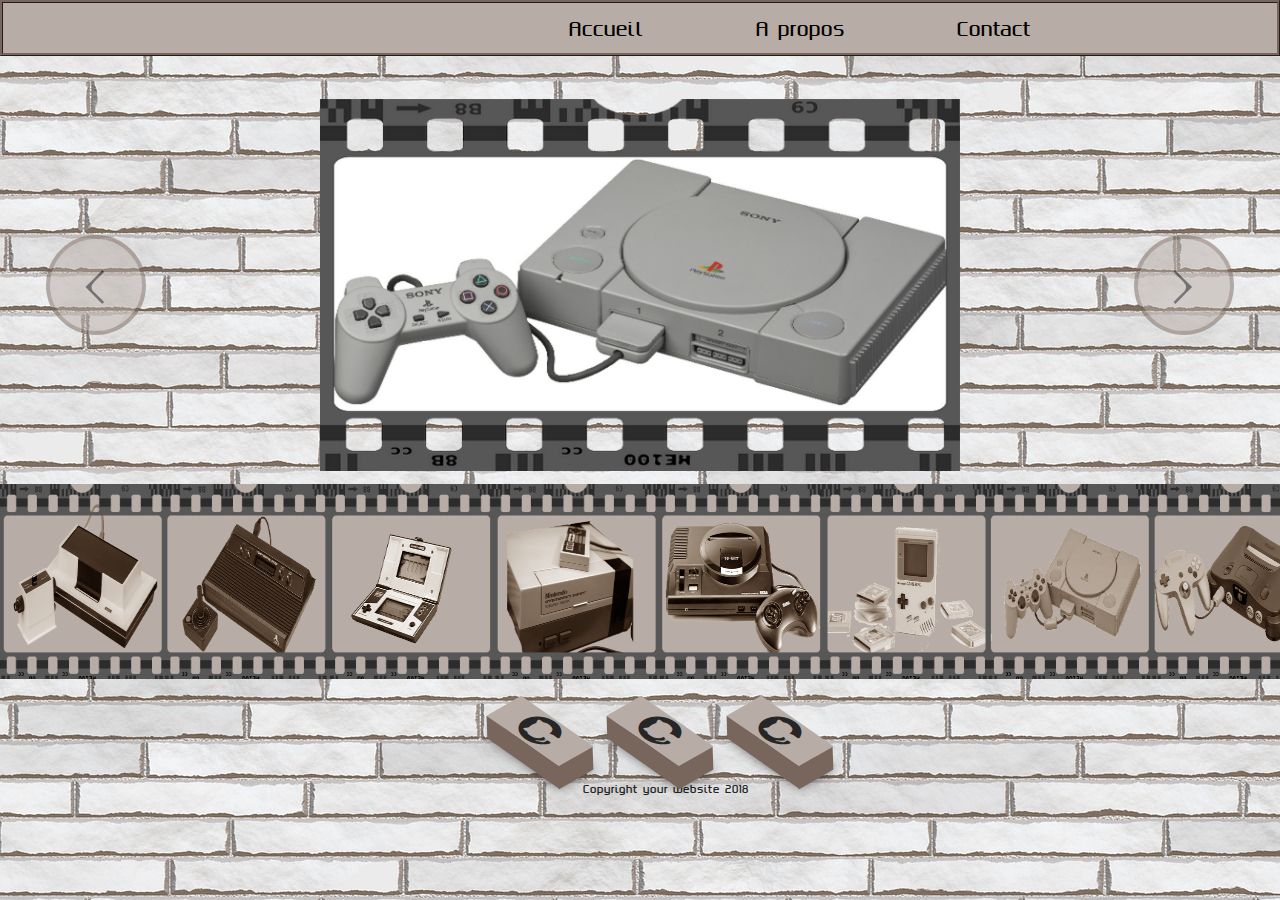
<file: index.html>
<!doctype html>
<html lang="en">

<head>
  <!-- Required meta tags -->
  <meta charset="utf-8">
  <meta name="viewport" content="width=device-width, initial-scale=1, shrink-to-fit=no">


  <!--test-->
  <link href="//netdna.bootstrapcdn.com/bootstrap/3.0.0/css/bootstrap.min.css" rel="stylesheet" id="bootstrap-css">
  <!-- Bootstrap CSS -->
  <link rel="stylesheet" href="https://stackpath.bootstrapcdn.com/bootstrap/4.1.3/css/bootstrap.min.css" integrity="sha384-MCw98/SFnGE8fJT3GXwEOngsV7Zt27NXFoaoApmYm81iuXoPkFOJwJ8ERdknLPMO"
    crossorigin="anonymous">
  <!--navbar bootsrap-->
  <link href="//maxcdn.bootstrapcdn.com/bootstrap/4.1.1/css/bootstrap.min.css" rel="stylesheet" id="bootstrap-css">
  <!--CDN for icon about us-->
  <link rel="stylesheet" href="https://cdnjs.cloudflare.com/ajax/libs/font-awesome/4.7.0/css/font-awesome.min.css">
  <!--CSS personnalisé-->
  <link rel="stylesheet" href="css/aboutusFolder.css">

  <title>Mel Retro Classic</title>

</head>

<body>
  <header>
    <nav class="main-navigation">
      <div class="navbar-header animated fadeInUp">
        <a class="navbar-brand" href="#">Mel Retro Classic</a>
      </div>
      <ul class="nav-list">
        <li class="nav-list-item">
          <a href="index.html" class="nav-link">Accueil</a>
        </li>
        <li class="nav-list-item">
          <a href="about_us.html" class="nav-link">A propos</a>
        </li>
        <li class="nav-list-item">
          <a href="contact.html" class="nav-link">Contact</a>
        </li>
      </ul>

    </nav>
    <!--Navbar responsive-->
    <div class="left">
      <div class="item">
        <i class="fas fa fa-bars"></i>Mel Retro Classic
      </div>
      <div class="item active">
        <i class="fas fa fa-home"></i>
        <a href="index.html">Accueil</a>

      </div>
      <div class="item">
        <i class="fas fa fa-users"></i>
        <a href="about_us.html">A propos</a>
      </div>
      <div class="item">
        <i class="fas fa fa-address-book"></i>
        <a href="contact.html">Contact</a>
      </div>
    </div>

    <!--/.Navbar-->
  </header>
  <div class="title-site">
    <h1>Mel Retro Classic</h1>
  </div>
  <div id="carouselExampleFade" class="carousel slide carousel-fade" data-ride="carousel">
    <div class="carousel-inner">
      <div class="carousel-item active">
        <a href="article_1.html">
          <img src="image/video-game-console-2202613_1920 .png" class="d-block w-100" alt="PlaystationClassic">
          <div class="carousel-caption d-none d-md-block">

          </div>
        </a>
      </div>
      <div class="carousel-item">
        <a href="article_2.html">
          <img src="image/mario-1557240_1920 .png" class="d-block w-100" alt="MarioFamilly">
          <div class="carousel-caption d-none d-md-block">

          </div>
        </a>
      </div>
      <div class="carousel-item">
        <a href="article_3.html">
          <img src="image/nes-3525810_640 .png" class="d-block w-100" alt="controller-nes">
          <div class="carousel-caption d-none d-md-block">

          </div>
        </a>
      </div>
    </div>
    <a class="carousel-control-prev" href="#carouselExampleFade" role="button" data-slide="prev">
      <span class="carousel-control-prev-icon" aria-hidden="true"></span>
      <span class="sr-only">Previous</span>
    </a>
    <a class="carousel-control-next" href="#carouselExampleFade" role="button" data-slide="next">
      <span class="carousel-control-next-icon" aria-hidden="true"></span>
      <span class="sr-only">Next</span>
    </a>
  </div>


  <!--bobine-->
  <div class="slider">
    <div class="slider-row"></div>
  </div>

  <footer>
    <ul class="social_icons">
      <li><a href="https://github.com/NiiniieB" title=Niiniie><i class="fa fa-github" aria-hidden="true"></i></a></li>
      <li><a href="https://github.com/Luteces" title=Eyal><i class="fa fa-github" aria-hidden="true"></i></a></li>
      <li><a href="https://github.com/masta971" title=Ludovic><i class="fa fa-github" aria-hidden="true"></i></a></li>
    </ul>
    <div>Copyright your website 2018</div>

  </footer>

  <!-- Optional JavaScript -->
  <script src="//netdna.bootstrapcdn.com/bootstrap/3.0.0/js/bootstrap.min.js"></script>
  <script src="//code.jquery.com/jquery-1.11.1.min.js"></script>
  <!-- jQuery first, then Popper.js, then Bootstrap JS -->
  <script src="https://code.jquery.com/jquery-3.3.1.slim.min.js" integrity="sha384-q8i/X+965DzO0rT7abK41JStQIAqVgRVzpbzo5smXKp4YfRvH+8abtTE1Pi6jizo"
    crossorigin="anonymous"></script>
  <script src="https://cdnjs.cloudflare.com/ajax/libs/popper.js/1.14.3/umd/popper.min.js" integrity="sha384-ZMP7rVo3mIykV+2+9J3UJ46jBk0WLaUAdn689aCwoqbBJiSnjAK/l8WvCWPIPm49"
    crossorigin="anonymous"></script>
  <script src="https://stackpath.bootstrapcdn.com/bootstrap/4.1.3/js/bootstrap.min.js" integrity="sha384-ChfqqxuZUCnJSK3+MXmPNIyE6ZbWh2IMqE241rYiqJxyMiZ6OW/JmZQ5stwEULTy"
    crossorigin="anonymous"></script>
  <!--script navbar-->
  <script src="//maxcdn.bootstrapcdn.com/bootstrap/4.1.1/js/bootstrap.min.js"></script>
  <script src="//cdnjs.cloudflare.com/ajax/libs/jquery/3.2.1/jquery.min.js"></script>
</body>

</html>
</file>
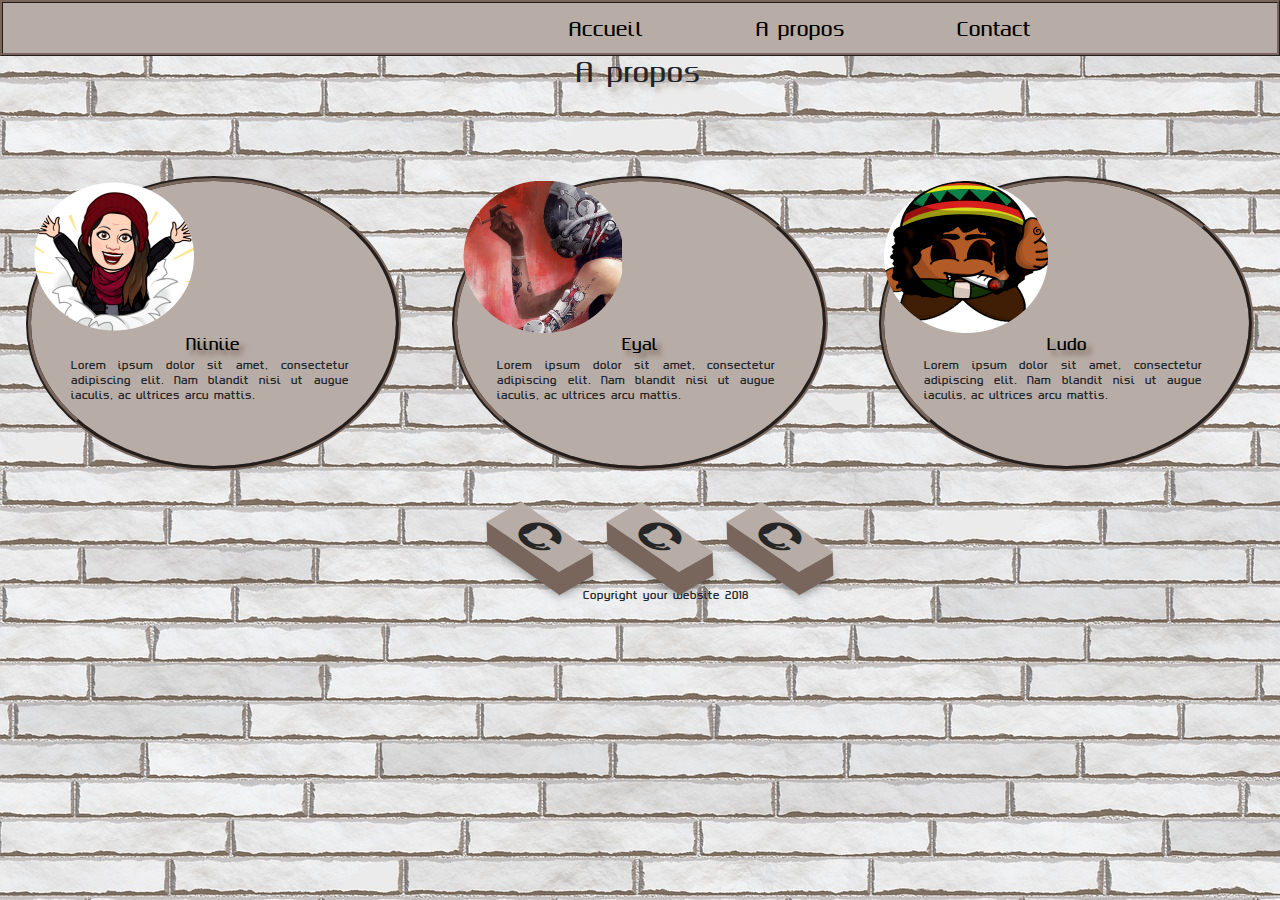
<file: about_us.html>
<!doctype html>
<html lang="en">

<head>
  <!-- Required meta tags -->
  <meta charset="utf-8">
  <meta name="viewport" content="width=device-width, initial-scale=1, shrink-to-fit=no">
  <!-- Bootstrap CSS -->
  <link href="//netdna.bootstrapcdn.com/bootstrap/3.0.0/css/bootstrap.min.css" rel="stylesheet" id="bootstrap-css">
  <link rel="stylesheet" href="https://stackpath.bootstrapcdn.com/bootstrap/4.1.3/css/bootstrap.min.css" integrity="sha384-MCw98/SFnGE8fJT3GXwEOngsV7Zt27NXFoaoApmYm81iuXoPkFOJwJ8ERdknLPMO" crossorigin="anonymous">
  <!--navbar bootsrap-->
  <link href="//maxcdn.bootstrapcdn.com/bootstrap/4.1.1/css/bootstrap.min.css" rel="stylesheet" id="bootstrap-css">     
  <!--CDN for icon about us-->
  <link rel="stylesheet" href="https://cdnjs.cloudflare.com/ajax/libs/font-awesome/4.7.0/css/font-awesome.min.css">
  <!--bootstrap burger-->
  <link href="//maxcdn.bootstrapcdn.com/bootstrap/4.1.1/css/bootstrap.min.css" rel="stylesheet" id="bootstrap-css">
  
  <!--CSS personnalisé-->
  <link rel="stylesheet" href="css/aboutusFolder.css">


  <title>Mel Retro Classic</title>
</head>

<body>
<header>

    <nav class="main-navigation">
        <div class="navbar-header animated fadeInUp">
            <a class="navbar-brand" href="#">Mel Retro Classic</a>
        </div>
        <ul class="nav-list">
            <li class="nav-list-item">
              <a href="index.html" class="nav-link">Accueil</a>
            </li>
            <li class="nav-list-item">
              <a href="about_us.html" class="nav-link">A propos</a>
            </li>
            <li class="nav-list-item">
              <a href="contact.html" class="nav-link">Contact</a>
            </li>
        </ul>

  </nav>

  <!--Navbar responsive-->
  <div class="left">
    <div class="item">
        <i class="fas fa fa-bars"></i>Mel Retro Classic
    </div>
    <div class="item active">
        <i class="fas fa fa-home"></i> 
        <a href="index.html">Accueil</a>

    </div>
    <div class="item">
        <i class="fas fa fa-users"></i>
        <a href="about_us.html">A propos</a>
    </div>
    <div class="item">
        <i class="fas fa fa-address-book"></i> 
        <a href="contact.html">Contact</a>
    </div>
  </div>

<!--/.Navbar-->
</header>
<h1>A propos</h1>
<section >
  <div class="container_about">
    <div class="about ">
      <img src="image/niiniie.png" />
      <h3>Niiniie</h3>
      <p> Lorem ipsum dolor sit amet, consectetur adipiscing elit. Nam blandit nisi ut augue iaculis, ac ultrices arcu
        mattis.
      </p>
    </div>
    <div class="about">
      <img src="image/eyal.png" alt="avatars" />
      <h3>Eyal</h3>
      <p> Lorem ipsum dolor sit amet, consectetur adipiscing elit. Nam blandit nisi ut augue iaculis, ac ultrices arcu
        mattis.
      </p>
    </div>
    <div class="about">
      <img src="image/ludo.png" alt="avatars" />
      <h3>Ludo</h3>
      <p> Lorem ipsum dolor sit amet, consectetur adipiscing elit. Nam blandit nisi ut augue iaculis, ac ultrices arcu
        mattis.
      </p>
    </div>
  </div>
</section>
<footer>
    <ul class="social_icons">
      <li><a href="https://github.com/NiiniieB" title=Niiniie><i class="fa fa-github" aria-hidden="true"></i></a></li>
      <li><a href="https://github.com/Luteces" title=Eyal><i class="fa fa-github" aria-hidden="true"></i></a></li>
      <li><a href="https://github.com/masta971" title=Ludovic><i class="fa fa-github" aria-hidden="true"></i></a></li>
    </ul>
    <div>Copyright your website 2018</div>


<!-- Optional JavaScript -->
<!-- jQuery first, then Popper.js, then Bootstrap JS -->
<script src="https://code.jquery.com/jquery-3.3.1.slim.min.js" integrity="sha384-q8i/X+965DzO0rT7abK41JStQIAqVgRVzpbzo5smXKp4YfRvH+8abtTE1Pi6jizo"
        crossorigin="anonymous"></script>
<script src="https://cdnjs.cloudflare.com/ajax/libs/popper.js/1.14.3/umd/popper.min.js" integrity="sha384-ZMP7rVo3mIykV+2+9J3UJ46jBk0WLaUAdn689aCwoqbBJiSnjAK/l8WvCWPIPm49"
        crossorigin="anonymous"></script>
<script src="https://stackpath.bootstrapcdn.com/bootstrap/4.1.3/js/bootstrap.min.js" integrity="sha384-ChfqqxuZUCnJSK3+MXmPNIyE6ZbWh2IMqE241rYiqJxyMiZ6OW/JmZQ5stwEULTy"
        crossorigin="anonymous"></script>
<!--script navbar--> 
<script src="//maxcdn.bootstrapcdn.com/bootstrap/4.1.1/js/bootstrap.min.js"></script>
<script src="//cdnjs.cloudflare.com/ajax/libs/jquery/3.2.1/jquery.min.js"></script>
<!--script menu burger--> 
<script src="https://stackpath.bootstrapcdn.com/bootstrap/4.1.2/js/bootstrap.min.js" integrity="sha384-o+RDsa0aLu++PJvFqy8fFScvbHFLtbvScb8AjopnFD+iEQ7wo/CG0xlczd+2O/em" crossorigin="anonymous"></script>
<script src="//maxcdn.bootstrapcdn.com/bootstrap/4.1.1/js/bootstrap.min.js"></script>

</body>


</html>
</file>
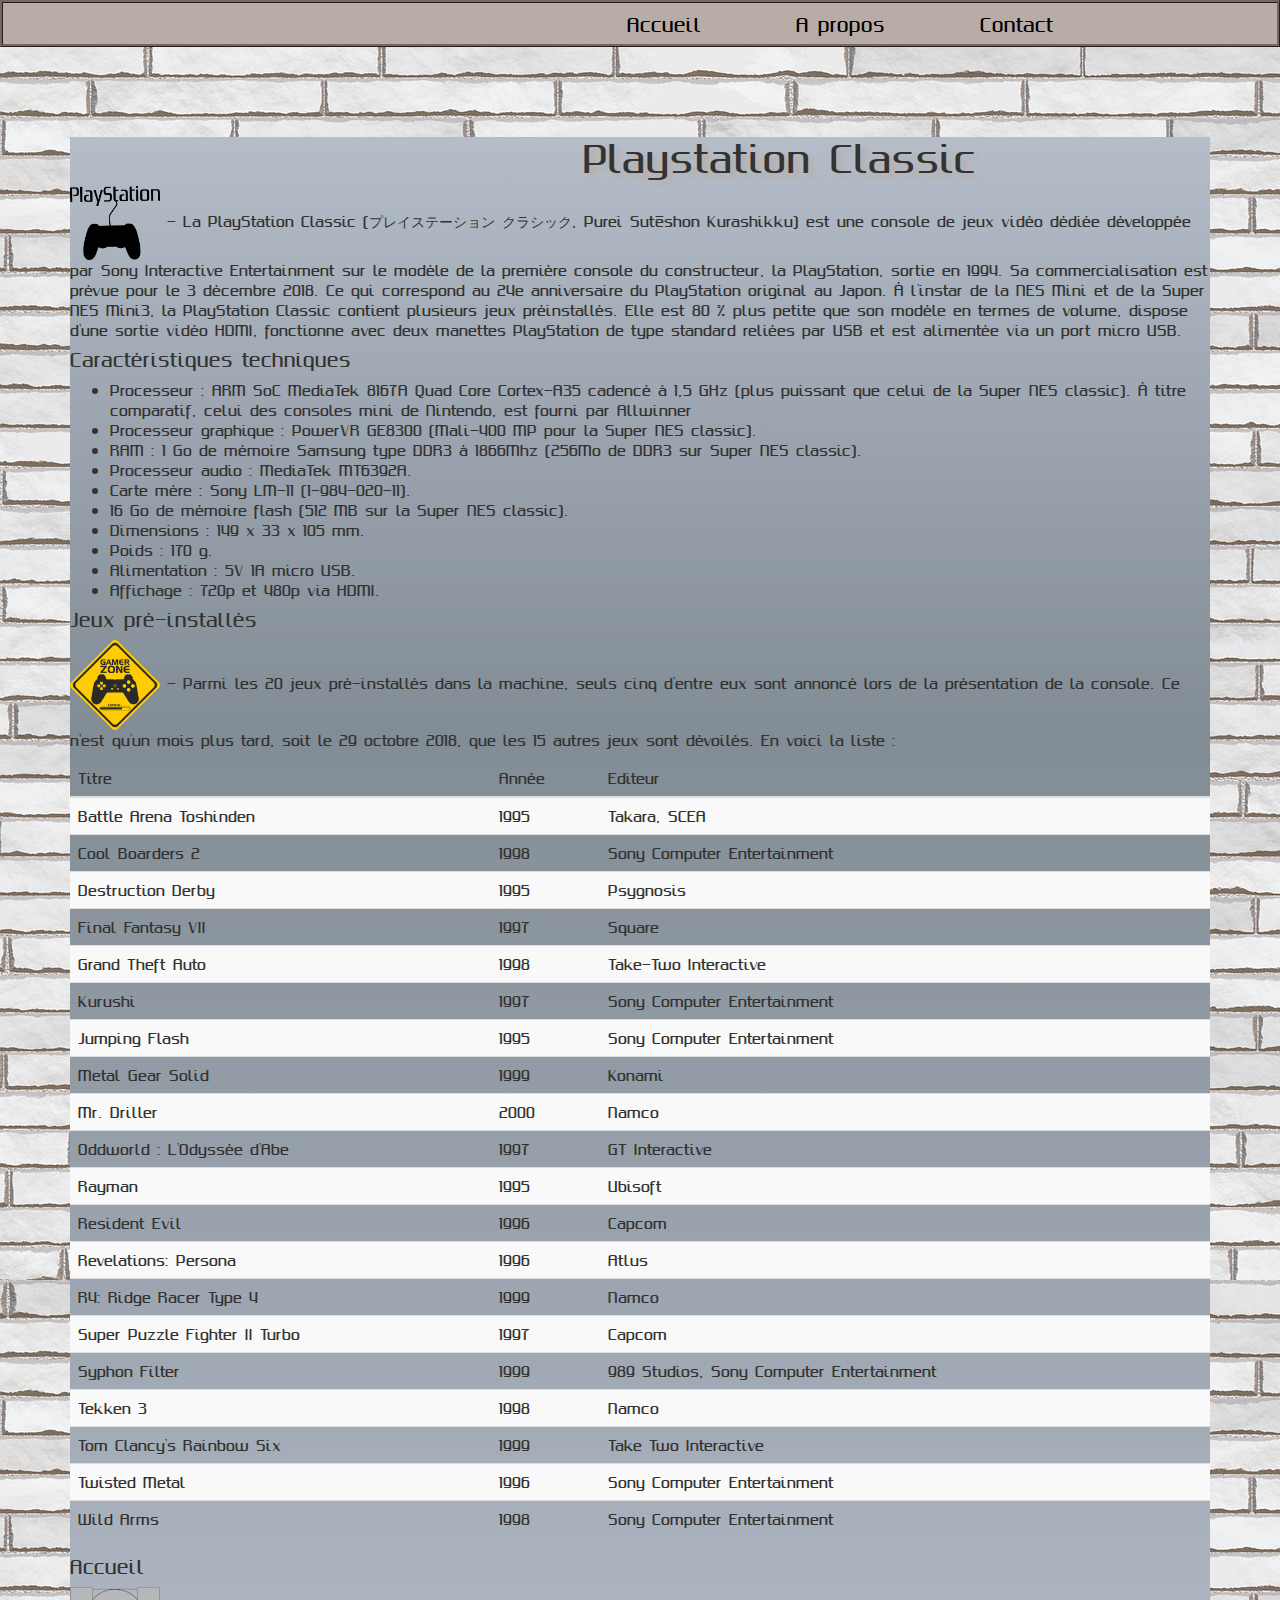
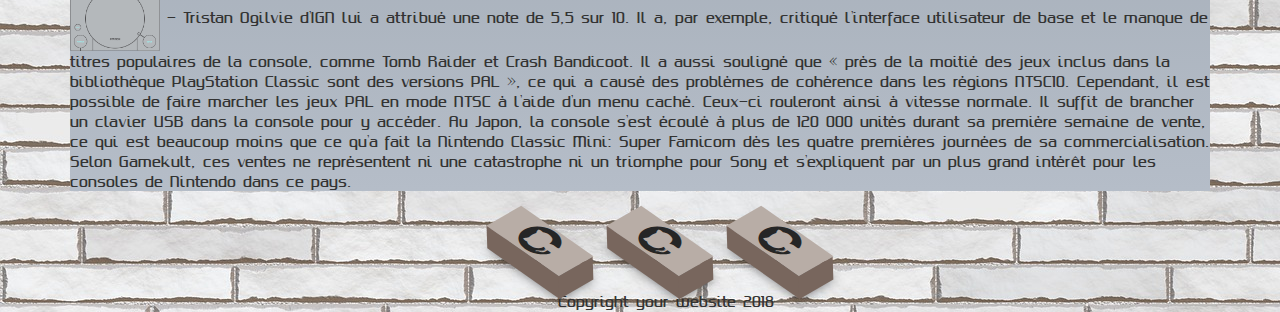
<file: article_1.html>
<!doctype html>
<html lang="fr">

<head>
  <!-- Required meta tags -->
  <meta charset="utf-8">
  <meta name="viewport" content="width=device-width, initial-scale=1, shrink-to-fit=no">


  <!-- CSS Article1 -->
  <link rel="stylesheet" href="css/article.css">
  <!--test-->
  <link href="//netdna.bootstrapcdn.com/bootstrap/3.0.0/css/bootstrap.min.css" rel="stylesheet" id="bootstrap-css">
  <!-- Bootstrap CSS -->
  <link rel="stylesheet" href="https://stackpath.bootstrapcdn.com/bootstrap/4.1.3/css/bootstrap.min.css" integrity="sha384-MCw98/SFnGE8fJT3GXwEOngsV7Zt27NXFoaoApmYm81iuXoPkFOJwJ8ERdknLPMO"
    crossorigin="anonymous">
  <!--CDN for icon about us-->
  <link rel="stylesheet" href="https://cdnjs.cloudflare.com/ajax/libs/font-awesome/4.7.0/css/font-awesome.min.css">
  <!--CSS personnalisé-->
  <link rel="stylesheet" href="css/aboutusFolder.css">
  <title>Mel Retro Classic</title>
</head>

<body>
  <header>
    <nav class="main-navigation">
      <div class="navbar-header animated fadeInUp">
        <a class="navbar-brand" href="#">Mel Retro Classic</a>
      </div>
      <ul class="nav-list">
        <li class="nav-list-item">
          <a href="index.html" class="nav-link">Accueil</a>
        </li>
        <li class="nav-list-item">
          <a href="about_us.html" class="nav-link">A propos</a>
        </li>
        <li class="nav-list-item">
          <a href="contact.html" class="nav-link">Contact</a>
        </li>
      </ul>

    </nav>
    <!--Navbar responsive-->
    <div class="title-site">
      <h1>Mel Retro Classic</h1>
    </div>
    <div class="left">
      <div class="item">
        <i class="fas fa fa-bars"></i>Mel Retro Classic
      </div>
      <div class="item active">
        <i class="fas fa fa-home"></i>
        <a href="index.html">Accueil</a>

      </div>
      <div class="item">
        <i class="fas fa fa-users"></i>
        <a href="about_us.html">A propos</a>
      </div>
      <div class="item">
        <i class="fas fa fa-address-book"></i>
        <a href="contact.html">Contact</a>
      </div>
    </div>

    <!--/.Navbar-->
  </header>

  <div class="container article">
    <article>
      <h1>Playstation Classic</h1>
      <p>
          <img src="image/playstation-2777170_1280.png" alt="Controller" class="rounded float-left">
         - La PlayStation Classic (プレイステーション クラシック, Purei Sutēshon Kurashikku) est une console de jeux vidéo dédiée
        développée par Sony Interactive Entertainment sur le modèle de la première console du constructeur, la
        PlayStation, sortie en 1994. Sa commercialisation est prévue pour le 3 décembre 2018. Ce qui correspond au 24e
        anniversaire du PlayStation original au Japon.

        À l'instar de la NES Mini et de la Super NES Mini3, la PlayStation Classic contient plusieurs jeux
        préinstallés. Elle est 80 % plus petite que son modèle en termes de volume, dispose d'une sortie vidéo HDMI,
        fonctionne avec deux manettes PlayStation de type standard reliées par USB et est alimentée via un port micro
        USB.
      </p>
      <h4>Caractéristiques techniques</h4>
      <ul>
        <li>Processeur : ARM SoC MediaTek 8167A Quad Core Cortex-A35 cadencé à 1,5 GHz (plus puissant que celui de la
          Super NES classic). À titre comparatif, celui des consoles mini de Nintendo, est fourni par Allwinner</li>
        <li>Processeur graphique : PowerVR GE8300 (Mali-400 MP pour la Super NES classic).</li>
        <li>RAM : 1 Go de mémoire Samsung type DDR3 à 1866Mhz (256Mo de DDR3 sur Super NES classic).</li>
        <li>Processeur audio : MediaTek MT6392A.</li>
        <li>Carte mère : Sony LM-11 (1-984-020-11).</li>
        <li>16 Go de mémoire flash (512 MB sur la Super NES classic).</li>
        <li>Dimensions : 149 x 33 x 105 mm.</li>
        <li>Poids : 170 g.</li>
        <li>Alimentation : 5V 1A micro USB.</li>
        <li>Affichage : 720p et 480p via HDMI.</li>
      </ul>
      <h4>Jeux pré-installés</h4>
      <p>
        <img src="image/signal-3655575_1280.png" alt="Controller" class="rounded float-left">
        - Parmi les 20 jeux pré-installés dans la machine, seuls cinq d'entre eux sont annoncé lors de la présentation
        de la console. Ce n'est qu'un mois plus tard, soit le 29 octobre 2018, que les 15 autres jeux sont dévoilés.
        En voici la liste :
      </p>
      <table class="table table-striped">

        <thead>
          <tr>
            <th scope="col">Titre</th>
            <th scope="col">Année</th>
            <th scope="col">Editeur</th>
          </tr>
        </thead>
        <tbody>
          <tr>
            <td>Battle Arena Toshinden</td>
            <td>1995</td>
            <td>Takara, SCEA</td>
          </tr>
          <tr>
            <td>Cool Boarders 2</td>
            <td>1998</td>
            <td>Sony Computer Entertainment</td>
          </tr>
          <tr>
            <td>Destruction Derby</td>
            <td>1995</td>
            <td>Psygnosis</td>
          </tr>
          <tr>
            <td>Final Fantasy VII</td>
            <td>1997</td>
            <td>Square</td>
          </tr>
          <tr>
            <td>Grand Theft Auto</td>
            <td>1998</td>
            <td>Take-Two Interactive</td>
          </tr>
          <tr>
            <td>Kurushi</td>
            <td>1997</td>
            <td>Sony Computer Entertainment</td>
          </tr>
          <tr>
            <td>Jumping Flash</td>
            <td>1995</td>
            <td>Sony Computer Entertainment</td>
          </tr>
          <tr>
            <td>Metal Gear Solid</td>
            <td>1999</td>
            <td>Konami</td>
          </tr>
          <tr>
            <td>Mr. Driller</td>
            <td>2000</td>
            <td>Namco</td>
          </tr>
          <tr>
            <td>Oddworld : L'Odyssée d'Abe</td>
            <td>1997</td>
            <td>GT Interactive</td>
          </tr>
          <tr>
            <td>Rayman</td>
            <td>1995</td>
            <td>Ubisoft</td>
          </tr>
          <tr>
            <td>Resident Evil</td>
            <td>1996</td>
            <td>Capcom</td>
          </tr>
          <tr>
            <td>Revelations: Persona</td>
            <td>1996</td>
            <td>Atlus</td>
          </tr>
          <tr>
            <td>R4: Ridge Racer Type 4</td>
            <td>1999</td>
            <td>Namco</td>
          </tr>
          <tr>
            <td>Super Puzzle Fighter II Turbo </td>
            <td>1997</td>
            <td>Capcom</td>
          </tr>
          <tr>
            <td>Syphon Filter </td>
            <td>1999</td>
            <td>989 Studios, Sony Computer Entertainment</td>
          </tr>
          <tr>
            <td>Tekken 3</td>
            <td>1998</td>
            <td>Namco</td>
          </tr>
          <tr>
            <td>Tom Clancy's Rainbow Six</td>
            <td>1999</td>
            <td>Take Two Interactive</td>
          </tr>
          <tr>
            <td>Twisted Metal</td>
            <td>1996</td>
            <td>Sony Computer Entertainment</td>
          </tr>
          <tr>
            <td>Wild Arms</td>
            <td>1998</td>
            <td>Sony Computer Entertainment</td>
          </tr>
        </tbody>
      </table>
      <h4>Accueil</h4>
      <p>
        <img src="image/game-3432315_1280.png" alt="Controller" class="rounded float-left">
        - Tristan Ogilvie d'IGN lui a attribué une note de 5,5 sur 10. Il a, par exemple, critiqué l'interface
        utilisateur de base et le manque de titres populaires de la console, comme Tomb Raider et Crash Bandicoot. Il a
        aussi souligné que « près de la moitié des jeux inclus dans la bibliothèque PlayStation Classic sont des
        versions PAL », ce qui a causé des problèmes de cohérence dans les régions NTSC10. Cependant, il est possible
        de faire marcher les jeux PAL en mode NTSC à l'aide d'un menu caché. Ceux-ci rouleront ainsi à vitesse normale.
        Il suffit de brancher un clavier USB dans la console pour y accéder.

        Au Japon, la console s'est écoulé à plus de 120 000 unités durant sa première semaine de vente, ce qui est
        beaucoup moins que ce qu'a fait la Nintendo Classic Mini: Super Famicom dès les quatre premières journées de sa
        commercialisation. Selon Gamekult, ces ventes ne représentent ni une catastrophe ni un triomphe pour Sony et
        s'expliquent par un plus grand intérêt pour les consoles de Nintendo dans ce pays.
      </p>
    </article>
  </div>



  <footer>
    <ul class="social_icons">
      <li><a href="https://github.com/NiiniieB" title=Niiniie><i class="fa fa-github" aria-hidden="true"></i></a></li>
      <li><a href="https://github.com/Luteces" title=Eyal><i class="fa fa-github" aria-hidden="true"></i></a></li>
      <li><a href="https://github.com/masta971" title=Ludovic><i class="fa fa-github" aria-hidden="true"></i></a></li>
    </ul>
    <div>Copyright your website 2018</div>

  </footer>

  <!-- Optional JavaScript -->
  <!-- jQuery first, then Popper.js, then Bootstrap JS -->
  <script src="https://code.jquery.com/jquery-3.3.1.slim.min.js" integrity="sha384-q8i/X+965DzO0rT7abK41JStQIAqVgRVzpbzo5smXKp4YfRvH+8abtTE1Pi6jizo"
    crossorigin="anonymous"></script>
  <script src="https://cdnjs.cloudflare.com/ajax/libs/popper.js/1.14.3/umd/popper.min.js" integrity="sha384-ZMP7rVo3mIykV+2+9J3UJ46jBk0WLaUAdn689aCwoqbBJiSnjAK/l8WvCWPIPm49"
    crossorigin="anonymous"></script>
  <script src="https://stackpath.bootstrapcdn.com/bootstrap/4.1.3/js/bootstrap.min.js" integrity="sha384-ChfqqxuZUCnJSK3+MXmPNIyE6ZbWh2IMqE241rYiqJxyMiZ6OW/JmZQ5stwEULTy"
    crossorigin="anonymous"></script>
</body>

</html>
</file>
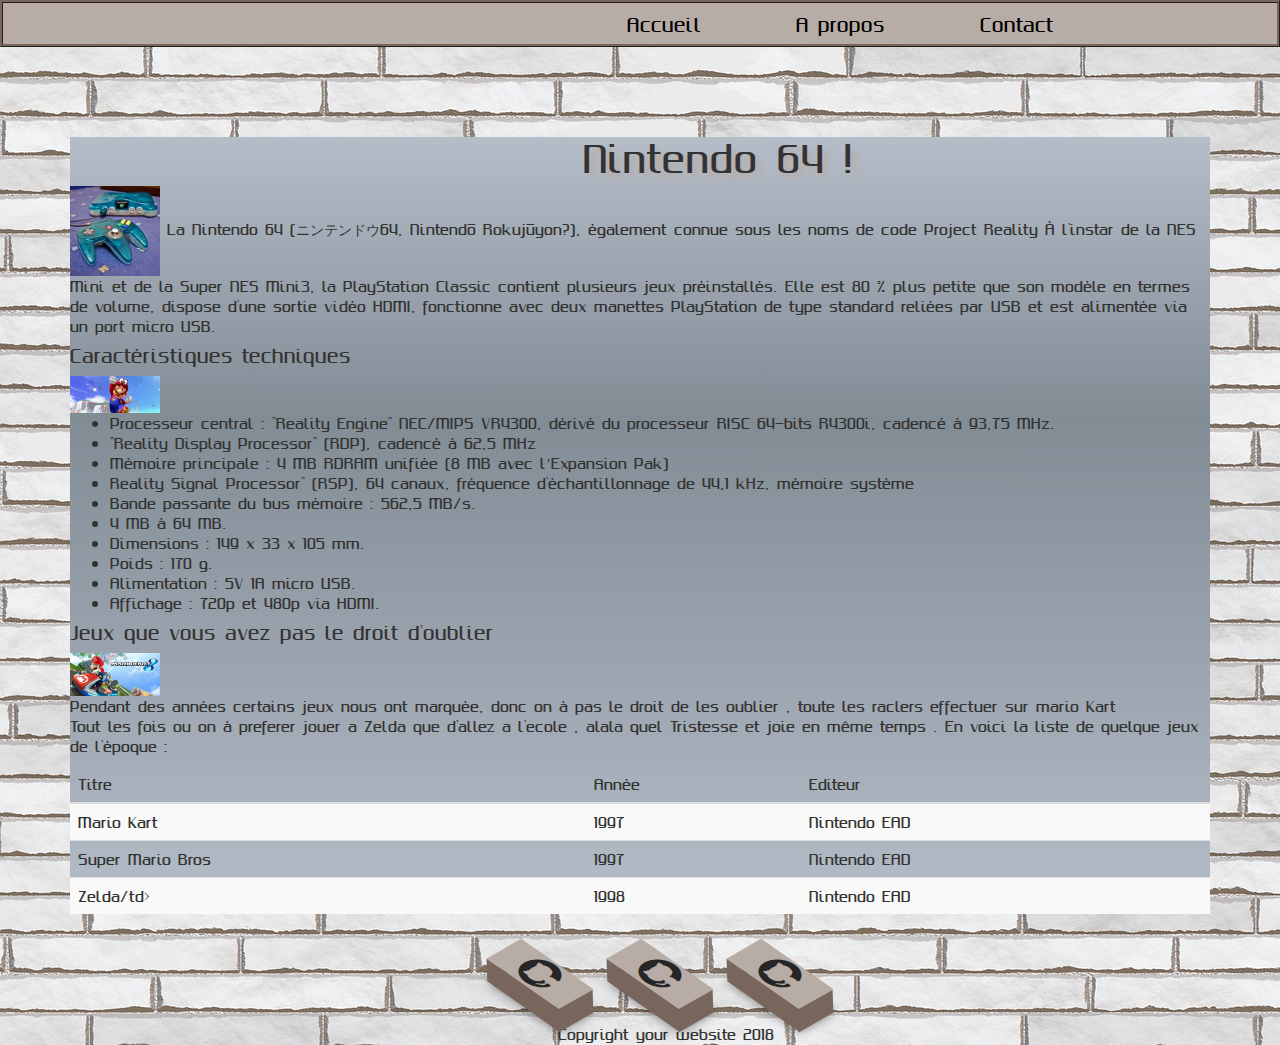
<file: article_2.html>
<!doctype html>
<html lang="en">

<head>
  <!-- Required meta tags -->
  <meta charset="utf-8">
  <meta name="viewport" content="width=device-width, initial-scale=1, shrink-to-fit=no">



  <!-- CSS Article1 -->
  <link rel="stylesheet" href="css/article.css">
  <!--test-->
  <link href="//netdna.bootstrapcdn.com/bootstrap/3.0.0/css/bootstrap.min.css" rel="stylesheet" id="bootstrap-css">
  <!-- Bootstrap CSS -->
  <link rel="stylesheet" href="https://stackpath.bootstrapcdn.com/bootstrap/4.1.3/css/bootstrap.min.css" integrity="sha384-MCw98/SFnGE8fJT3GXwEOngsV7Zt27NXFoaoApmYm81iuXoPkFOJwJ8ERdknLPMO"
    crossorigin="anonymous">
  <!--CDN for icon about us-->
  <link rel="stylesheet" href="https://cdnjs.cloudflare.com/ajax/libs/font-awesome/4.7.0/css/font-awesome.min.css">
  <!--CSS personnalisé-->
  <link rel="stylesheet" href="css/aboutusFolder.css">
  <title>Mel Retro Classic</title>
</head>

<body>
  <header>
    <nav class="main-navigation">
      <div class="navbar-header animated fadeInUp">
        <a class="navbar-brand" href="#">Mel Retro Classic</a>
      </div>
      <ul class="nav-list">
        <li class="nav-list-item">
          <a href="index.html" class="nav-link">Accueil</a>
        </li>
        <li class="nav-list-item">
          <a href="about_us.html" class="nav-link">A propos</a>
        </li>
        <li class="nav-list-item">
          <a href="contact.html" class="nav-link">Contact</a>
        </li>
      </ul>

    </nav>
    <!--Navbar responsive-->
    <div class="title-site">
      <h1>Mel Retro Classic</h1>
    </div>
    <div class="left">
      <div class="item">
        <i class="fas fa fa-bars"></i>Mel Retro Classic
      </div>
      <div class="item active">
        <i class="fas fa fa-home"></i>
        <a href="index.html">Accueil</a>

      </div>
      <div class="item">
        <i class="fas fa fa-users"></i>
        <a href="about_us.html">A propos</a>
      </div>
      <div class="item">
        <i class="fas fa fa-address-book"></i>
        <a href="contact.html">Contact</a>
      </div>
    </div>

    <!--/.Navbar-->
  </header>


  <div class="container">
    <article>
      <h1>Nintendo 64 !</h1>
      <p>
        <img src="image/nintendo64.jpg" alt="Controller" class="rounded float-left">
        La Nintendo 64 (ニンテンドウ64, Nintendō Rokujūyon?), également connue sous les noms de code Project Reality
        À l'instar de la NES Mini et de la Super NES Mini3, la PlayStation Classic contient plusieurs jeux
        préinstallés. Elle est 80 % plus petite que son modèle en termes de volume, dispose d'une sortie vidéo HDMI,
        fonctionne avec deux manettes PlayStation de type standard reliées par USB et est alimentée via un port micro
        USB.
      </p>
      <h4>Caractéristiques techniques</h4>
      <img src="image/mario.jpg" alt="Controller" class="rounded float-right">
      <ul>
        <li>Processeur central : "Reality Engine" NEC/MIPS VR4300, dérivé du processeur RISC 64-bits R4300i, cadencé à
          93,75 MHz.</li>
        <li>"Reality Display Processor" (RDP), cadencé à 62,5 MHz</li>
        <li>Mémoire principale : 4 MB RDRAM unifiée (8 MB avec l’Expansion Pak)</li>
        <li>Reality Signal Processor" (RSP), 64 canaux, fréquence d'échantillonnage de 44,1 kHz, mémoire système</li>
        <li>Bande passante du bus mémoire : 562,5 MB/s.</li>
        <li>4 MB à 64 MB.</li>
        <li>Dimensions : 149 x 33 x 105 mm.</li>
        <li>Poids : 170 g.</li>
        <li>Alimentation : 5V 1A micro USB.</li>
        <li>Affichage : 720p et 480p via HDMI.</li>
      </ul>
      <h4>Jeux que vous avez pas le droit d'oublier</h4>
      <img src="image/mariokart.jpg" alt="Controller" class="rounded float-left">
      <p>Pendant des années certains jeux nous ont marquée, donc on à pas le droit de les oublier , toute les raclers
        effectuer sur mario Kart<br>
        Tout les fois ou on à preferer jouer a Zelda que d'allez a l'ecole , alala quel Tristesse et joie en même temps
        .
        En voici la liste de quelque jeux de l'époque :</p>
      <table class="table table-striped">

        <thead>
          <tr>
            <th scope="col">Titre</th>
            <th scope="col">Année</th>
            <th scope="col">Editeur</th>
          </tr>
        </thead>
        <tbody>
          <tr>
            <td>Mario Kart</td>
            <td>1997</td>
            <td>Nintendo EAD</td>
          </tr>
          <tr>
            <td>Super Mario Bros</td>
            <td>1997</td>
            <td>Nintendo EAD</td>
          </tr>
          <tr>
            <td>Zelda/td>
            <td>1998</td>
            <td>Nintendo EAD</td>
          </tr>

        </tbody>
      </table>


    </article>
  </div>


  <footer>
    <ul class="social_icons">
      <li><a href="https://github.com/NiiniieB" title=Niiniie><i class="fa fa-github" aria-hidden="true"></i></a></li>
      <li><a href="https://github.com/Luteces" title=Eyal><i class="fa fa-github" aria-hidden="true"></i></a></li>
      <li><a href="https://github.com/masta971" title=Ludovic><i class="fa fa-github" aria-hidden="true"></i></a></li>
    </ul>
    <div>Copyright your website 2018</div>

  </footer>

  <!-- Optional JavaScript -->
  <!-- jQuery first, then Popper.js, then Bootstrap JS -->
  <script src="https://code.jquery.com/jquery-3.3.1.slim.min.js" integrity="sha384-q8i/X+965DzO0rT7abK41JStQIAqVgRVzpbzo5smXKp4YfRvH+8abtTE1Pi6jizo"
    crossorigin="anonymous"></script>
  <script src="https://cdnjs.cloudflare.com/ajax/libs/popper.js/1.14.3/umd/popper.min.js" integrity="sha384-ZMP7rVo3mIykV+2+9J3UJ46jBk0WLaUAdn689aCwoqbBJiSnjAK/l8WvCWPIPm49"
    crossorigin="anonymous"></script>
  <script src="https://stackpath.bootstrapcdn.com/bootstrap/4.1.3/js/bootstrap.min.js" integrity="sha384-ChfqqxuZUCnJSK3+MXmPNIyE6ZbWh2IMqE241rYiqJxyMiZ6OW/JmZQ5stwEULTy"
    crossorigin="anonymous"></script>
</body>

</html>
</file>
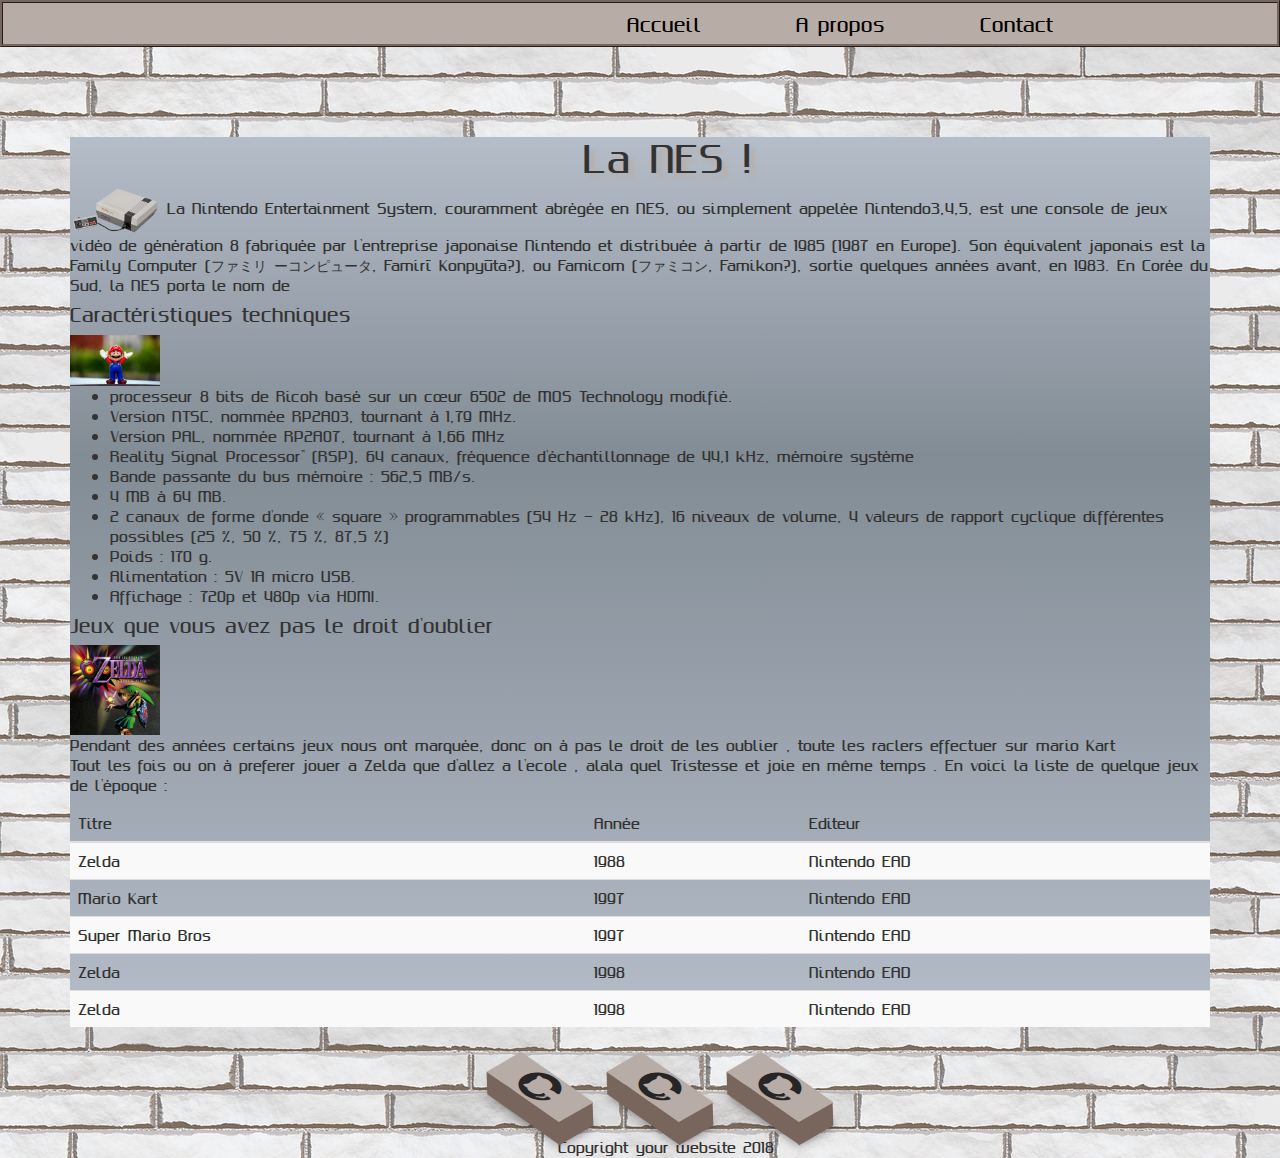
<file: article_3.html>
<!doctype html>
<html lang="en">

<head>
  <!-- Required meta tags -->
  <meta charset="utf-8">
  <meta name="viewport" content="width=device-width, initial-scale=1, shrink-to-fit=no">



  <!-- CSS Article1 -->
  <link rel="stylesheet" href="css/article.css">
  <!--test-->
  <link href="//netdna.bootstrapcdn.com/bootstrap/3.0.0/css/bootstrap.min.css" rel="stylesheet" id="bootstrap-css">
  <!-- Bootstrap CSS -->
  <link rel="stylesheet" href="https://stackpath.bootstrapcdn.com/bootstrap/4.1.3/css/bootstrap.min.css" integrity="sha384-MCw98/SFnGE8fJT3GXwEOngsV7Zt27NXFoaoApmYm81iuXoPkFOJwJ8ERdknLPMO"
    crossorigin="anonymous">
  <!--CDN for icon about us-->
  <link rel="stylesheet" href="https://cdnjs.cloudflare.com/ajax/libs/font-awesome/4.7.0/css/font-awesome.min.css">
  <!--CSS personnalisé-->
  <link rel="stylesheet" href="css/aboutusFolder.css">
  <title>Mel Retro Classic</title>
</head>

<body>
  <header>
    <nav class="main-navigation">
      <div class="navbar-header animated fadeInUp">
        <a class="navbar-brand" href="#">Mel Retro Classic</a>
      </div>
      <ul class="nav-list">
        <li class="nav-list-item">
          <a href="index.html" class="nav-link">Accueil</a>
        </li>
        <li class="nav-list-item">
          <a href="about_us.html" class="nav-link">A propos</a>
        </li>
        <li class="nav-list-item">
          <a href="contact.html" class="nav-link">Contact</a>
        </li>
      </ul>

    </nav>
    <!--Navbar responsive-->
    <div class="title-site">
      <h1>Mel Retro Classic</h1>
    </div>
    <div class="left">
      <div class="item">
        <i class="fas fa fa-bars"></i>Mel Retro Classic
      </div>
      <div class="item active">
        <i class="fas fa fa-home"></i>
        <a href="index.html">Accueil</a>

      </div>
      <div class="item">
        <i class="fas fa fa-users"></i>
        <a href="about_us.html">A propos</a>
      </div>
      <div class="item">
        <i class="fas fa fa-address-book"></i>
        <a href="contact.html">Contact</a>
      </div>
    </div>

    <!--/.Navbar-->
  </header>


  <div class="container">
    <article>
      <h1>La NES !</h1>
      <p>
        <img src="image/NES.png" alt="Controller" class="rounded float-left">
        La Nintendo Entertainment System, couramment abrégée en NES, ou simplement appelée Nintendo3,4,5, est une
        console de jeux vidéo de génération 8
        fabriquée par l'entreprise japonaise Nintendo et distribuée à partir de 1985 (1987 en Europe). Son équivalent
        japonais est la Family Computer (ファミリ
        ーコンピュータ, Famirī Konpyūta?), ou Famicom (ファミコン, Famikon?), sortie quelques années avant, en 1983. En Corée du
        Sud, la NES porta le nom de
      </p>
      <h4>Caractéristiques techniques</h4>
      <img src="image/supermario.jpg" alt="Controller" class="rounded float-right">
      <ul>
        <li>processeur 8 bits de Ricoh basé sur un cœur 6502 de MOS Technology modifié.</li>
        <li>Version NTSC, nommée RP2A03, tournant à 1,79 MHz.</li>
        <li>Version PAL, nommée RP2A07, tournant à 1,66 MHz</li>
        <li>Reality Signal Processor" (RSP), 64 canaux, fréquence d'échantillonnage de 44,1 kHz, mémoire système</li>
        <li>Bande passante du bus mémoire : 562,5 MB/s.</li>
        <li>4 MB à 64 MB.</li>
        <li>2 canaux de forme d'onde « square » programmables (54 Hz - 28 kHz), 16 niveaux de volume, 4 valeurs de
          rapport cyclique différentes possibles (25 %, 50 %, 75 %, 87,5 %)</li>
        <li>Poids : 170 g.</li>
        <li>Alimentation : 5V 1A micro USB.</li>
        <li>Affichage : 720p et 480p via HDMI.</li>
      </ul>
      <h4>Jeux que vous avez pas le droit d'oublier</h4>
      <img src="image/zelda.jpg" alt="Controller" class="rounded float-left">
      <p>Pendant des années certains jeux nous ont marquée, donc on à pas le droit de les oublier , toute les raclers
        effectuer sur mario Kart<br>
        Tout les fois ou on à preferer jouer a Zelda que d'allez a l'ecole , alala quel Tristesse et joie en même temps
        .
        En voici la liste de quelque jeux de l'époque :</p>
      <table class="table table-striped">

        <thead>
          <tr>
            <th scope="col">Titre</th>
            <th scope="col">Année</th>
            <th scope="col">Editeur</th>
          </tr>
        </thead>
        <tbody>
          <tr>
            <td>Zelda</td>
            <td>1988</td>
            <td>Nintendo EAD</td>
          </tr>
          <tr>
            <td>Mario Kart</td>
            <td>1997</td>
            <td>Nintendo EAD</td>
          </tr>
          <tr>
            <td>Super Mario Bros</td>
            <td>1997</td>
            <td>Nintendo EAD</td>
          </tr>
          <tr>
            <td>Zelda</td>
            <td>1998</td>
            <td>Nintendo EAD</td>
          </tr>
          <tr>
            <td>Zelda</td>
            <td>1998</td>
            <td>Nintendo EAD</td>
          </tr>



        </tbody>
      </table>


    </article>
  </div>


  <footer>
    <ul class="social_icons">
      <li><a href="https://github.com/NiiniieB" title=Niiniie><i class="fa fa-github" aria-hidden="true"></i></a></li>
      <li><a href="https://github.com/Luteces" title=Eyal><i class="fa fa-github" aria-hidden="true"></i></a></li>
      <li><a href="https://github.com/masta971" title=Ludovic><i class="fa fa-github" aria-hidden="true"></i></a></li>
    </ul>
    <div>Copyright your website 2018</div>

  </footer>

  <!-- Optional JavaScript -->
  <!-- jQuery first, then Popper.js, then Bootstrap JS -->
  <script src="https://code.jquery.com/jquery-3.3.1.slim.min.js" integrity="sha384-q8i/X+965DzO0rT7abK41JStQIAqVgRVzpbzo5smXKp4YfRvH+8abtTE1Pi6jizo"
    crossorigin="anonymous"></script>
  <script src="https://cdnjs.cloudflare.com/ajax/libs/popper.js/1.14.3/umd/popper.min.js" integrity="sha384-ZMP7rVo3mIykV+2+9J3UJ46jBk0WLaUAdn689aCwoqbBJiSnjAK/l8WvCWPIPm49"
    crossorigin="anonymous"></script>
  <script src="https://stackpath.bootstrapcdn.com/bootstrap/4.1.3/js/bootstrap.min.js" integrity="sha384-ChfqqxuZUCnJSK3+MXmPNIyE6ZbWh2IMqE241rYiqJxyMiZ6OW/JmZQ5stwEULTy"
    crossorigin="anonymous"></script>
</body>

</html>
</file>
<file: css/aboutusFolder.css>
@font-face {
    font-family: Gputeks-Regular;
    src: url('../police/Gputeks-Regular.ttf');
    src: url('../police/Gputeks-Bold.ttf');
}

body{
    font-family: Gputeks-Regular;
    background-image: url("../image/background.jpg");
}
/*navbar*/
.title-site h1{
   opacity: 0;
}

.left{
    display: none;
}


a.navbar-brand {
    float: left;
    height: 50px;
    margin-top: 0.5%;
    margin-left: 0.4%;
    font-size: 2em;
    line-height: 20px;
    text-shadow: 3px 3px 3px black;
    color: #78665d;

}


nav.main-navigation {
    position: relative;
    background-color: #b8ada6;
    border: 3px #78665d ridge;
    text-shadow: 3px 3px 3px #78665d ridge;
}

nav.main-navigation ul.nav-list {
    margin: 0;
    padding: 0;
    list-style: none;
    position: relative;
    text-align: center;
    font-size: 1.5em;
}

.nav-list li.nav-list-item {
    display: inline-block;
    line-height: 40px;
    margin-left: 20px;
    margin-top: 0px;
    padding-left: 5%;
}

a.nav-link {
    font-size: 18px;
    font-weight: 500;
    cursor: pointer;
    position: relative;
    color: black;
    text-align: center;
}

@keyframes FadeIn {
    0% {
        opacity: 0;
        -webkit-transition-duration: 0.8s;
        transition-duration: 0.8s;
        -webkit-transform: translateY(-10px);
        -ms-transform: translateY(-10px);
        transform: translateY(-10px);
    }


    100% {
        opacity: 1;
        -webkit-transform: translateY(0);
        -ms-transform: translateY(0);
        transform: translateY(0);
        pointer-events: auto;
        transition: cubic-bezier(0.4, 0, 0.2, 1);
    }
}

.nav-list li {
    animation: FadeIn 1s cubic-bezier(0.65, 0.05, 0.36, 1);
    animation-fill-mode: both;
}

.nav-list li:nth-child(1) {
    animation-delay: .3s;
}

.nav-list li:nth-child(2) {
    animation-delay: .6s;
}

.nav-list li:nth-child(3) {
    animation-delay: .9s;
}

.nav-list li:nth-child(4) {
    animation-delay: 1.2s;
}

.nav-list li:nth-child(5) {
    animation-delay: 1.5s;
}

/* Animation */

@keyframes fadeInUp {
    from {
        transform: translate3d(0, 40px, 0)
    }

    to {
        transform: translate3d(0, 0, 0);
        opacity: 1
    }
}

@-webkit-keyframes fadeInUp {
    from {
        transform: translate3d(0, 40px, 0)
    }

    to {
        transform: translate3d(0, 0, 0);
        opacity: 1
    }
}

.animated {
    animation-duration: 1s;
    animation-fill-mode: both;
    -webkit-animation-duration: 1s;
    -webkit-animation-fill-mode: both
}

.animatedFadeInUp {
    opacity: 0
}

.fadeInUp {
    opacity: 0;
    animation-name: fadeInUp;
    -webkit-animation-name: fadeInUp;
}
/*Section index*/
.carousel-inner{
    width: 50%;
    height: 0%;
    margin-left: 25%;
    margin-top: 1%;
}
.carousel-caption {
        bottom: 5rem;
    }
.carousel-caption h5 {
     color: black;
    
}
.carousel-control-prev-icon,
.carousel-control-next-icon {
  height: 100px;
  width: 100px;
  outline: black;
  background-size: 100%, 100%;
  border-radius: 50%;
  border: 4px solid #78665d;
  background-image: none;
  background-color: #b8ada6;
}

.carousel-control-next-icon:after
{
  content: '>';
  font-size: 60px;
  color:black;
}

.carousel-control-prev-icon:after {
  content: '<';
  font-size: 60px;
  color: black;
}


/*bobine*/
.slider {
    position: relative;
    margin-top: 1%;
    margin-bottom: 1%;
    width: 100%;
    top: calc(50% - 97.25px);
    overflow: hidden;
  }
  .slider .slider-row {
    width: 2956px;
    height: 194.5px;
    background-image: url(../image/bobine.png);
    background-size: 2956px 194.5px;
    -webkit-animation: slide 50s linear infinite;
            animation: slide 50s linear infinite;
  }
  
  @-webkit-keyframes slide {
    from {
      background-position-x: 0;
    }
    to {
      background-position-x: -2956px;
    }
  }
  
  @keyframes slide {
    from {
      background-position-x: 0;
    }
    to {
      background-position-x: -2956px;
    }
  }
  

/*Section about US*/
.about{
    border: 5px groove #78665d;
    border-radius: 100%;
    background-color: #b8ada6;
    margin: 2%;

}
h1{
    margin-left: 45%;
    text-shadow: 5px 5px 5px #b8ada6;
}


.container_about{
    display: flex;
    justify-content: center;
    margin-top: 5%;

}
.about h3{
    font-size: 1.5em;
    text-align: center;
    color: black;
    text-shadow: 5px 5px 5px #78665d;
}
.about p{
    font-size: 1em;
    text-align: justify;
    padding-left: 11%;
    padding-right: 13%;
    padding-bottom: 15%;
  
}

/*contact*/
.card {
    background-color: #b8ada6;

}
.card-deck{
padding-left: 10%;
padding-right: 10%;
padding-top: 5%;
padding-bottom: 5%;


}
.card-img-top{
    
height: 20%;
width: 20%;
margin-left: 40%;
margin-top: 10%;
}
.card-title{
margin-left: 40%;
margin-top: 10%;
}
.card-text{
margin-left: 40%;
margin-top: 10%;
}
.email{
margin-left: 25%;
margin-top: 10%;

}

.envoye {
text-align: center;
margin-top: 20%;
}

.cadre {
min-height: 10em;
display: table-cell;
vertical-align: middle;
}

form {
background-color:#b8ada6;
padding:10px;
position: relative;
left: 190%; top:60%;


}
fieldset {
padding:0 20px 20px 20px;
margin-bottom:10px;
border:1px solid #78665d;

}
legend {
color:black;
font-weight:bold
}
label {
margin-top:10px;
display:block;
}
label.inline {
display:inline;
margin-right:50px;
}
input, textarea, select, option {
background-color:#78665d;
}
input, textarea, select {
padding:3px;
border:1px solid #78665d;
border-radius:5px;
width:200px;
box-shadow:1px 1px 2px #C0C0C0 inset;
}
select {
margin-top:10px;
}
input[type=radio] {
background-color:transparent;
border:none;
width:10px;
}
input[type=submit], input[type=reset] {
width:100px;
margin-left:5px;
box-shadow:1px 1px 1px black;
cursor:pointer;
}
    /*footer*/

footer div{
    text-align: center;
    padding-top: 0%;
    margin-left: 4%;
}
.social_icons {

    display: flex;
    justify-content: center;
    padding-bottom: 0%;
    

}
.social_icons  li{
    list-style: none;
    margin: 0 40px;

}
.social_icons  li .fa{
    font-size: 40px;
    color: #262626;
    line-height: 80px;
    transition: .5s;

}
.social_icons  li a{
    position: relative;
    display: block;
    width: 40px;
    height: 80px;
    background-color: #b8ada6;
    text-align: center;
    transform: perspective(100px) rotate(-30deg) skew(25deg) translate(0,0);
    transition: .5s;
    box-shadow: -20px 20px 10px rgb(0, 0, 0, 0.5);
}
.social_icons  li a::before{
    content: "";
    position: absolute;
    top: 10px;
    left: -20px;
    height: 100%;
    width: 20px;
    background: #78665d;
    transition: .5s;
    transform: rotate(0deg) skewY(-45deg);
}
.social_icons  li a::after{
    content: "";
    position: absolute;
    top: 80px;
    left: -11px;
    height: 20px;
    width: 100%;
    background: #78665d;
    transition: .5s;
    transform: rotate(0deg) skewX(-45deg);
}
.social_icons  li a:hover{
    transform: perspective(1000px) rotate(-30deg) skew(25deg) translate(20px, -20px);
    box-shadow: -50px 50px 50px rgb(0, 0, 0, 0.5);
}
.social_icons  li:hover .fa{
    color: #fff;
}
.social_icons  li a:hover{
    transform: perspective(1000px) rotate(-30deg) skew(25deg) translate(20px, -20px);
    box-shadow: -50px 50px 50px rgb(0, 0, 0, 0.5);
}
.social_icons  li:hover:nth-child(1) a{
    background: black;
}

.social_icons  li:hover:nth-child(1) a:before{
    background: black;
}
.social_icons  li:hover:nth-child(1) a:after{
    background: black;
}
.social_icons  li:hover:nth-child(2) a{
    background: black;
}
.social_icons  li:hover:nth-child(2) a:before{
    background: black;
}
.social_icons  li:hover:nth-child(2) a:after{
    background: black;
}

.social_icons  li:hover:nth-child(3) a{
    background: black;
}

.social_icons  li:hover:nth-child(3) a:before{
    background: black;
}
.social_icons  li:hover:nth-child(3) a:after{
    background: black;
}



/*responsive*/
@media all and (max-device-width: 480px)
{
    h1{
        text-align: center;
        text-shadow: 5px 5px 5px #b8ada6;
        margin-left: 0%;
        margin-top: 10%;
    }

    /*navbar*/
.main-navigation{
    display:none
}
.item a{
    color: white;
}

    .left,
    .right {
        top: 50%;
        float: left;
        transform: translateY(125%);
    }

    .left {
        position: absolute;
        top: -40%; left: 0%;
        vertical-align: top;
        background: #78665d ;
        display: inline-block;
        white-space: nowrap;
        width: 50px;
        transition: width .5s;
    }

    .right {
        background: #fff;
        width: 350px;
        transition: width 1s;
        border-style: solid;
        border-color: #ccc;
        border-width: 1px;
    }

    .left:hover {
        width: 100%;
    }

    .item:hover {
        background-color: #b8ada6;
    }

    .left .fas {
        margin: 15px;
        width: 20px;
        color: #fff;
    }

    i.fas {
        font-size: 17px;
        vertical-align: middle !important;
    }

    .item {
        height: 50px;
        overflow: hidden;
        color: #fff;
    }
 /*Section index responsive*/
 .title-site h1{
    opacity: 1;
 }

.carousel-inner{
    width: 100%;
    height: 0%;
    margin-left: 0%;
    margin-top: 45%;
    margin-bottom: 5%;
}
.carousel-caption {
        bottom: 5rem;
    }
.carousel-caption h5 {
     color: black;
    
} 

/*bobine*/
.slider {
    position: relative;
    margin-top: 1%;
    margin-bottom: 1%;
    width: 100%;
    top: calc(50% - 97.25px);
    overflow: hidden;
  }
  .slider .slider-row {
    width: 100%;
    height: 10%;
    background-image: url(../image/bobine.png);
    background-size: 100% 10%;
    -webkit-animation: slide 50s linear infinite;
            animation: slide 50s linear infinite;
  }
  
  @-webkit-keyframes slide {
    from {
      background-position-x: 0;
    }
    to {
      background-position-x: -1080px;
    }
  }
  
  @keyframes slide {
    from {
      background-position-x: 0;
    }
    to {
      background-position-x: -1080px;
    }
  }
  

/*about us*/
.about{

    margin-left: 0%;
    border: 5px groove #78665d;
    border-radius: 100%;
    background-color: #b8ada6;
    margin-bottom: 20%;
}
.about:nth-child(1){
    margin-top: 35%;
}

.container_about{
    display: flex;
    flex-direction: column;
    margin-top: 0%;
    margin-left: 0%;
    margin-bottom: 5%;

}
.about h3{
    text-align: center;
    color: black;
    text-shadow: 5px 5px 5px #78665d;
}
.about img{
    margin-left: 19%;
    margin-bottom: 10%;
    border: 5px black ridge;
    border-radius: 100%;
}
.about p{
    text-align: center;
 
  
}
/*contact*/
.card-deck{
    padding-left: 10%;
    padding-right: 10%;
    padding-top: 35%;
    padding-bottom: 5%;
    
}
form {
    background-color:#b8ada6;
    padding:10px;
    position: relative;
    left: 2%; top:auto;
    
    
    }
 /*footer*/

 footer div{
    text-align: center;
    padding-top: 0%;
}
.social_icons {

    display: flex;
    justify-content: center;
    padding-top: 0%;
    padding-bottom: 0%;
    margin-left: -10%;

}

}
</file>
<file: css/article.css>
/*Article 1 CSS*/
body {
    margin: 0;
    padding: 0;
}

/* Permalink - use to edit and share this gradient: http://colorzilla.com/gradient-editor/#1e5799+0,2989d8+50,207cca+51,7db9e8+100;Blue+Gloss+Default */
body .container article {
    /* Permalink - use to edit and share this gradient: http://colorzilla.com/gradient-editor/#b5bdc8+0,828c95+36,b5bdc8+100,28343b+100,b5bdc8+101 */
    background: rgb(181, 189, 200);
    /* Old browsers */
    background: -moz-linear-gradient(top, rgba(181, 189, 200, 1) 0%, rgba(130, 140, 149, 1) 36%, rgba(181, 189, 200, 1) 100%, rgba(40, 52, 59, 1) 100%, rgba(181, 189, 200, 1) 101%);
    /* FF3.6-15 */
    background: -webkit-linear-gradient(top, rgba(181, 189, 200, 1) 0%, rgba(130, 140, 149, 1) 36%, rgba(181, 189, 200, 1) 100%, rgba(40, 52, 59, 1) 100%, rgba(181, 189, 200, 1) 101%);
    /* Chrome10-25,Safari5.1-6 */
    background: linear-gradient(to bottom, rgba(181, 189, 200, 1) 0%, rgba(130, 140, 149, 1) 36%, rgba(181, 189, 200, 1) 100%, rgba(40, 52, 59, 1) 100%, rgba(181, 189, 200, 1) 101%);
    /* W3C, IE10+, FF16+, Chrome26+, Opera12+, Safari7+ */
    filter: progid:DXImageTransform.Microsoft.gradient(startColorstr='#b5bdc8', endColorstr='#b5bdc8', GradientType=0);
    /* IE6-9 */
}

.container article img {
    width: 9rem;
}
/*responsive*/
@media all and (max-device-width: 480px)
{
article{
    margin-top: 35%;
}
}
</file>
